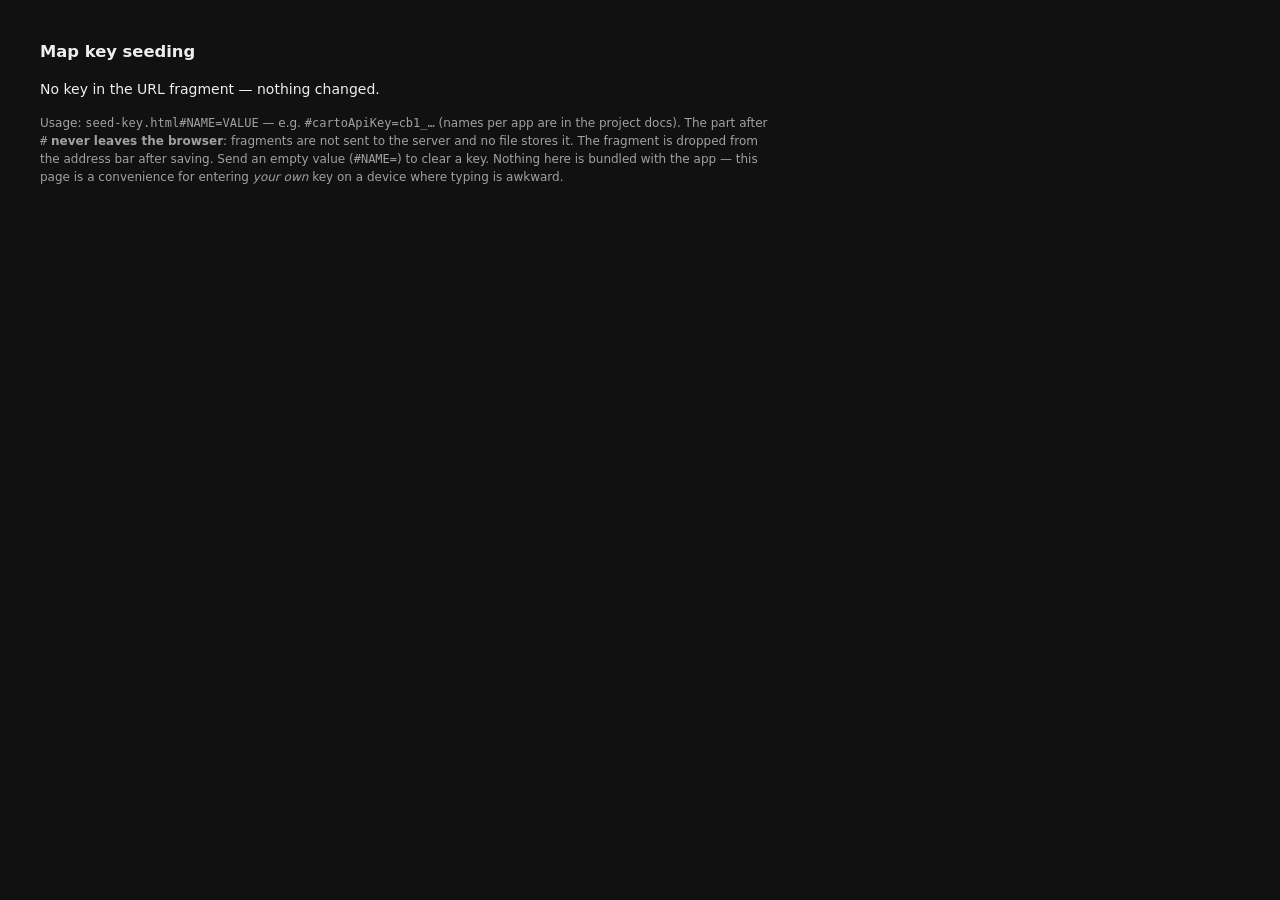
<file: static/seed-key.html>
<!DOCTYPE html>
<meta charset="utf-8">
<title>Set map key</title>
<body style="font:14px system-ui,sans-serif;background:#111;color:#eee;padding:2rem;line-height:1.5">
<h3 style="margin:0 0 .5rem">Map key seeding</h3>
<p id="msg">Reading…</p>
<p style="opacity:.65;font-size:12px;max-width:46rem">
Usage: <code>seed-key.html#NAME=VALUE</code> — e.g. <code>#cartoApiKey=cb1_…</code> (names per app are in the
project docs). The part after <code>#</code> <b>never leaves the browser</b>: fragments are not sent to the
server and no file stores it. The fragment is dropped from the address bar after saving.
Send an empty value (<code>#NAME=</code>) to clear a key. Nothing here is bundled with the app — this page
is a convenience for entering <i>your own</i> key on a device where typing is awkward.
</p>
<script>
(function () {
  var out = document.getElementById('msg');
  var h = (location.hash || '').replace(/^#/, '');
  if (!h) { out.textContent = 'No key in the URL fragment — nothing changed.'; return; }
  var i = h.indexOf('=');
  if (i < 1) { out.textContent = 'Malformed fragment; expected NAME=VALUE.'; return; }
  var name = decodeURIComponent(h.slice(0, i));
  var val = decodeURIComponent(h.slice(i + 1)).trim();
  try {
    if (val) { localStorage.setItem(name, val); } else { localStorage.removeItem(name); }
    out.textContent = (val ? 'Saved ' : 'Cleared ') + name +
      (val ? ' (••••' + val.slice(-6) + ')' : '') + ' — opening the app…';
    history.replaceState(null, '', location.pathname);
    setTimeout(function () { location.href = '/'; }, 900);
  } catch (e) {
    out.textContent = 'Could not write localStorage: ' + e;
  }
})();
</script>
</file>
